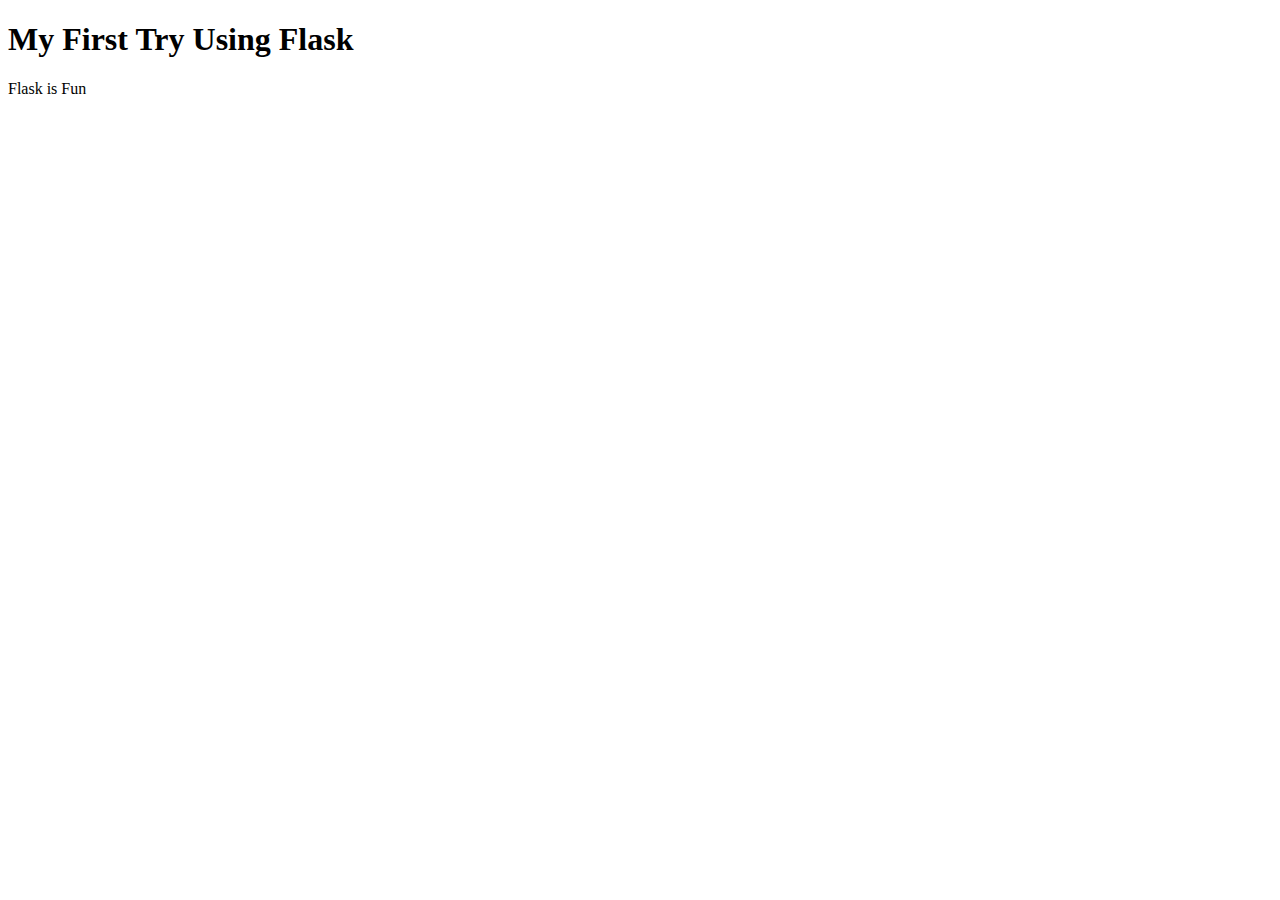
<file: templates/home.html>
<!DOCTYPE html>
<html lang="en" dir="ltr">
  <head>
    <meta charset="utf-8">
    <title>Flask Tutorial</title>
  </head>
  <body>
    <h1> My First Try Using Flask </h1>
    <p> Flask is Fun </p>
  </body>
</html>
</file>
